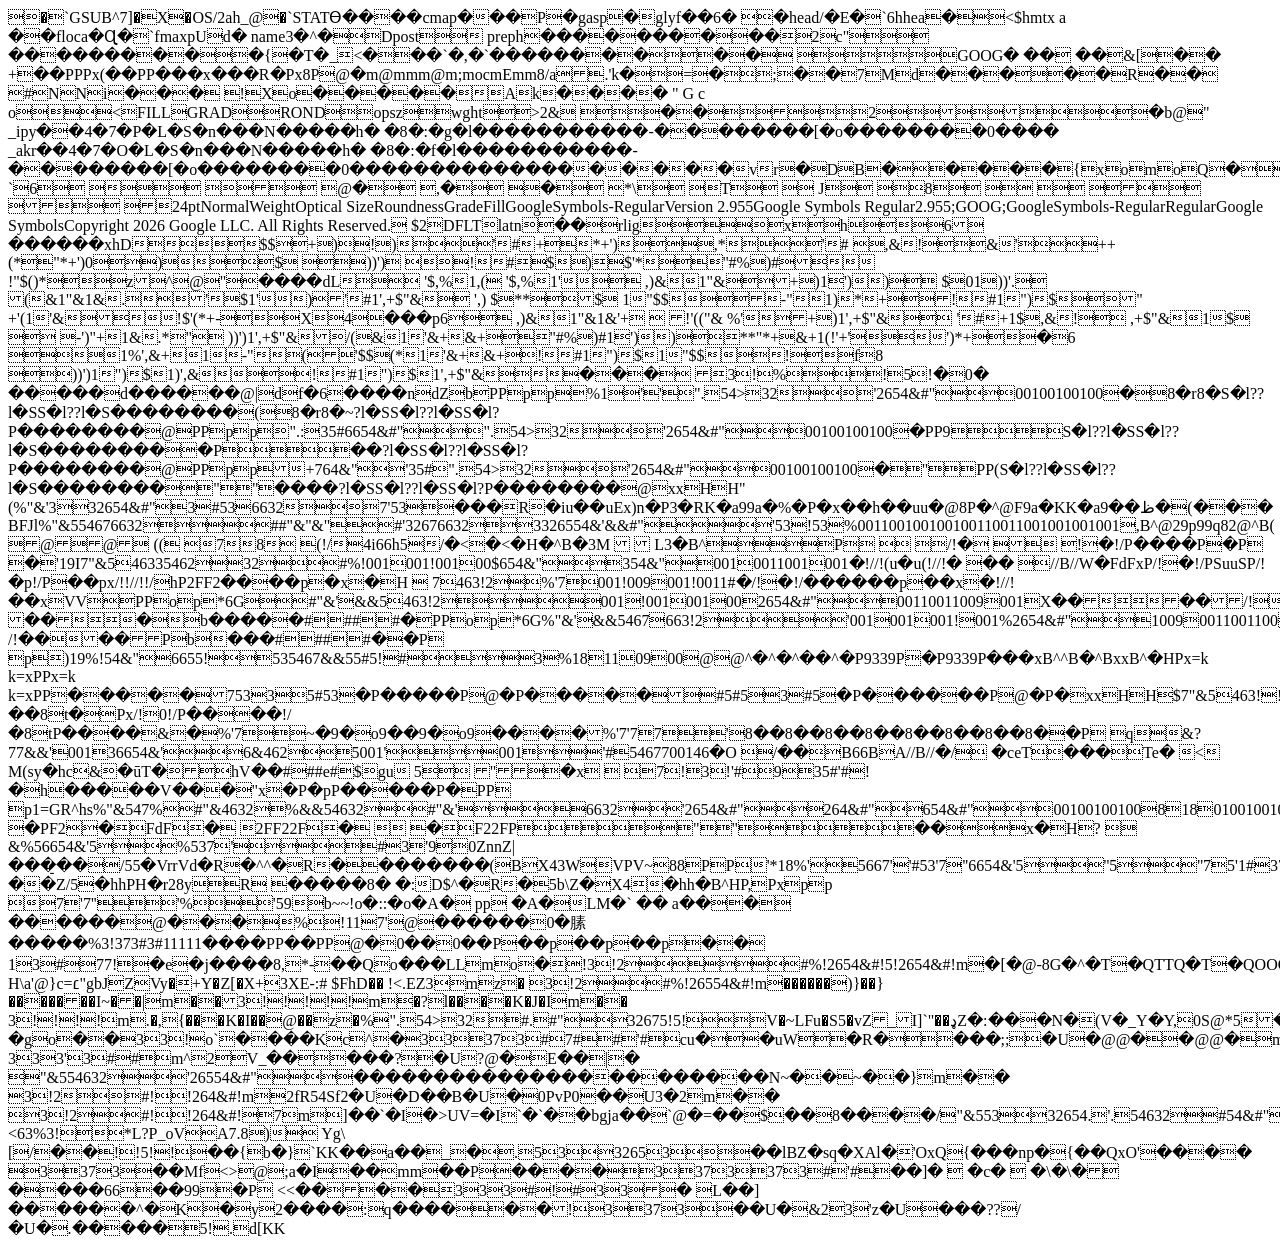
<file: font.html>
<html><head></head><body>�`GSUB^7]�X�OS/2ah_@�`STATϴ����cmap���P�gasp�glyf��6�
�head/�E�`6hhea�&lt;$hmtx
a
��floca�Ɋ�`fmaxpUd� name3�^�Dpost preph����������2c" ����������{�T�_&lt;���`�,�`����������
GOOG� �� ��&amp;[�� +��PPPx(��PP���x���R�Px8P@�m@mmm@m;mocmEmm8/a.'k�=�;��7Md�����R��
#NNi���
!Xo�����Ak����	"	G	c	o&lt;FILLGRADRONDopszwght&gt;2&amp;
��2�b@" _ipy��4�7�P�L�S�n���N�����h�
�8�:�g�l�����������-��������[�o��������0���� _akr��4�7�O�L�S�n���N�����h�
�8�:�f�l�����������-��������[�o��������0�������������������vr�DB�����{xomoQ��vkR��CL@�MXV@&lt;4$�	`6			@�	,�	�	*\	T	
J	8	 			24ptNormalWeightOptical SizeRoundnessGradeFillGoogleSymbols-RegularVersion 2.955Google Symbols Regular2.955;GOOG;GoogleSymbols-RegularRegularGoogle SymbolsCopyright 2026 Google LLC.  All Rights Reserved.
$2DFLTlatn��rligxh6 ������xhD$$+)!)'#+*+'),*'#
,&amp;!&amp;'++(*"*+')0)$ ))') !#$)$'*''#%)# !"$()*z^@"����dL	'$,%1,(
'$,%1'	,)&amp;1"&amp;+)1'))
$01))'.
(&amp;1"&amp;1&amp;.'$1')'#1',+$"&amp;
	',) $**$ 1"$$-"1)*+!#1")$" +'(1'&amp;!$'(*+-X4���p6
,)&amp;1"&amp;1&amp;'+ 	!'(("&amp; %'+)1',+$"&amp;
'#+1$,&amp;!
,+$"&amp;1$ 
-')"+1&amp;.*"
))')1',+$"&amp;/(&amp;1'&amp;+&amp;+''#%)#1'))**"*+&amp;+1(!'+'')*+�6
1%',&amp;+1-"('$$(*1'&amp;+&amp;+!#1")$1"$$!f8
))')1")$1)',&amp;!#1")$1',+$"&amp;���	3!%!5!�0� �����d������@|df�6����ndZbPPpp%1''".54&gt;32'2654&amp;#"00100100100�8�r8�S�l??l�SS�l??l�S��������(8�r8�~?l�SS�l??l�SS�l?P��������@PPpp".:35#6654&amp;#"".54&gt;32'2654&amp;#"00100100100�PP9S�l??l�SS�l??l�S���������P��?l�SS�l??l�SS�l?P��������@PPpp+764&amp;"'35#".54&gt;32'2654&amp;#"00100100100�"PP(S�l??l�SS�l??l�S��������""����?l�SS�l??l�SS�l?P��������@xxHH"(%"&amp;'332654&amp;#"3#5366327'53���R�iu��uEx)n�P3�RK�a99a�%�P�x��h��uu�@8P�^@F9a�KK�a9��ظ�(��� BFJl%"&amp;554676632##"&amp;''&amp;"#'326766323326554&amp;'&amp;&amp;#"'53!53%001100100100100110011001001001001,B^@29p99q82@^B(
@@
((
78
(!/4i66h5/�&lt;�&lt;�H�^B�3M			
L3�B^P	
/!� 
!�!/P����P�P �'19I7"&amp;54633546232#%!001001!00100$654&amp;"354&amp;"0010011001001�!//!(u�u(!//!� �� //B//W�FdFxP/!�!/PSuuSP/!�p!/P��px/!!//!!/hP2FF2����p�x�H
 7463!2%'7001!009001!0011#�/!�!/������p��x�!//!��xVVPPop*6G#"&amp;'&amp;&amp;5463!2001!001001002654&amp;#"00110011009001X����/!`������a�####����a!/
���b�����####�PPop*6G%"&amp;'&amp;&amp;5467663!2'001001001!001%2654&amp;#"10090011001100���`!/��a����####�Pa
/!����Pb���####��P p)19%!54&amp;"6655!535467&amp;&amp;55#5!#3%18110900@@^�^�^��^�P9339P�P9339P���xB^^B�^BxxB^�HPx=k  k=xPPx=k  k=xPP�����75335#53�P�����P@�P�����#5#53#5�P������P@�P�xxHH$7"&amp;5463!!001001!0013#%'#5!#5�!//!��0P/!��8t�Px/!0!/P����!/�8tP����&amp;�%'7~�9�o9��9�o9����%'7'77'8��8��8��8��8��8��8��8��P q&amp;?77&amp;&amp;'00136654&amp;'6&amp;4625001'001'#5467700146�O
/��B66BA//B//�/
�ceT���Te� &lt; M(s<c�00�c<s� b="" �w="" <�hޓ8$�pp�$8�����r�l�|����&�?�k�w��667'00166766'&6462"7001'001="" 76600166666666766'&�n8:r*`*foh�f*b�.d..dt4zuh="" �t�ŧ'ch���#e###ug$r="" 5="" ="" "="" !4�qb*f�hof*`.c..c.��t8="">y�hc&amp;�ūT�hV��###e#$gu
5
"�x  	7!3!'#935#'#!�h�����V���"x�P�pP�����P�PP p1=GR^hs%"&amp;547%#"&amp;4632%&amp;&amp;54632#"&amp;'6632'2654&amp;#"264&amp;#"654&amp;#"001001001008180100100100�2F��*2FF2*F22FF2*��*2FF2�1� �PF2�FdF�
2FF22F�

�F22FP""��x�H?
 &amp;%56654&amp;'5%537'#3'90ZnnZ|���̠��/55�VrrVd�R�^^�R��������(BX43WVPV~88PP'*18%'5667''#53'7''6654&amp;'5''5''75'1#379y8�Ƞ��8�@:nZ|��Z/5�hhPH�r28yR
�����8� �:D$^�R�5b\Z�X4�hh�B^HP,Pxpp	7'7'''%'59b~~!o�::�o�A� pp �A�LM�`
��
a���	������@���%!117'@������0�膆�����%3!373#3#11111����PP��PP@�0��0��P��p��p��p��
13#77!�e�j����8,*-��Qo���LLmo�!3!2#%!2654&amp;#!5!2654&amp;#!m�[�@-8G�^�T�QTTQ�T�QOOQ�c�Il9EPClYID89@J;365@����'".54&gt;32#.#"32&gt;73�T�{JJ{�T;�sUZ
H\a'@}c=׆"gbJZVy�+Y�Z[�X+3XE-:#
$FhD��
!&lt;.EZ3mz�	3!2#%!26554&amp;#!m������)}��}�������I~��|m��3!!!!!m�?l����K�J�Im��	3!!!!m.�,{���K�I��@��z�%".54&gt;32#.#"32675!5!V�~LFu�S5�vZ_I]`"��ډZ�:���N�(V�_Y�Y,0S@*5���~�J��3&amp;mS�33!3#!mZ0\\�����&amp;�U;��;��35!!5!!!;x��J��xJJJ��Jm��333!7mZJ��+m�DH��_���l-�go��33!o`����Kc^�33373#7##'#cu��uW�R����;;�U�@@��@@�mS�
333'3##m^2V_�����?�U?@�E��|�
"&amp;554632'26554&amp;#"�����������������������N~��~��}m��
3!2#!!264&amp;#!m2fR54Sf2�U�D��B�U�0PvP0��U3�2m��
3!2#!!264&amp;#!7m]��`�I�&gt;UV=�I`�`��bgja��`@�=��$��8����/"&amp;55332654.'.54632#54&amp;#"��Z����h�~.zmL���[����Nls%���Vs?&lt;63%3!*L?P_oVA7.8) Yg\[/��!!5!!��{b�}`KK��a��_�.5332653��lBZ�sq�XAl�'OxQ{���np�{��QxO'����	3373��Mf&lt;&gt;@;a�I��mm��P����3373373#'#��]�

�c�
	�\�\�
����66��99�P
&lt;&lt;����333#!#33�
L��]
������^�K�y2����:q������!3373��U�&amp;23'z�U���??/�U�.�����5!.d[KK</c�00�c<s�></body></html>
</file>
